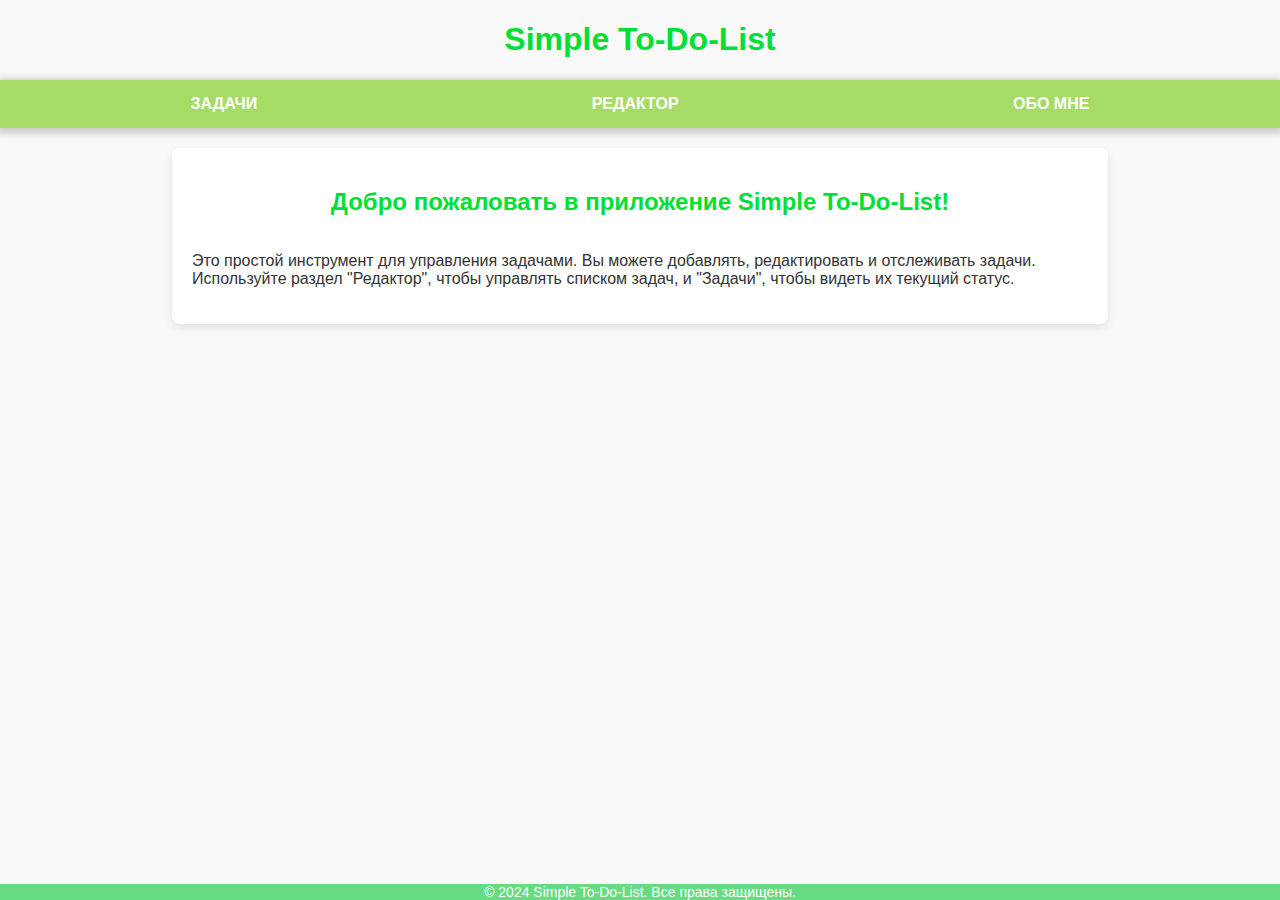
<file: pages/index.html>
<!DOCTYPE html>
<html lang="ru">
<head>
    <meta charset="UTF-8">
    <meta name="viewport" content="width=device-width, initial-scale=1.0">
    <title>Simple To-Do-List</title>
    <link rel="stylesheet" href="../static/css/base.css">
</head>
<body>
<header>
    <h1 class="header__title">
        <a href="index.html" class="header__link">Simple To-Do-List</a>
    </h1>
    <nav class="header__nav">
        <a href="tasks.html" class="nav__link">Задачи</a>
        <a href="editor.html" class="nav__link">Редактор</a>
        <a href="about.html" class="nav__link">Обо мне</a>
    </nav>
</header>
<main>
    <h2 class="title">Добро пожаловать в приложение Simple To-Do-List!</h2>
    <p class="description">Это простой инструмент для управления задачами. Вы можете добавлять, редактировать и
        отслеживать задачи. Используйте раздел "Редактор", чтобы управлять списком задач, и "Задачи", чтобы видеть их
        текущий статус.</p>
</main>
<footer>
    <p class="footer__text">&copy; 2024 Simple To-Do-List. Все права защищены.</p>
</footer>
</body>
</html>
</file>
<file: static/css/base.css>
body {
    font-family: Arial, sans-serif;
    display: flex;
    flex-direction: column;
    margin: 0;
    padding: 0;
    background-color: #f9f9f9;
    color: #333;
}

header {
    display: flex;
    flex-direction: column;
}

.header__title, .title {
    color: #00E034;
    text-align: center;
}

.header__link {
    color: inherit;
    text-decoration: none;
    padding: 5px 10px;
    border-radius: 5px;
    transition: background-color 0.3s;
}

.header__link:hover {
    background-color: #dddddd;
}

.header__nav {
    background-color: #A7DB67;
    padding: 10px 20px;
    display: flex;
    justify-content: center;
    gap: 15px;
    box-shadow: 0 2px 8px 3px rgba(0, 0, 0, 0.2);
}

.nav__link {
    text-decoration: none;
    text-transform: uppercase;
    color: #fff;
    font-weight: bold;
    font-size: 16px;
    padding: 5px 10px;
    border-radius: 5px;
    transition: background-color 0.3s;
}

@media (max-width: 370px) {
    .header__nav {
        padding: 10px 2px;
        gap: 5px;
    }
}

.nav__link__active {
    background-color: #67DB82;
    color: #fff;
    font-weight: bold;
    cursor: default;
}

@media (min-width: 1000px) {
    .header__nav {
        justify-content: space-evenly;
    }
    .nav__link {
        padding: 5px 12%;
    }
}

.nav__link:hover {
    background-color: #67DBD1;
}

main {
    width: 70%;
    max-width: 1200px;
    display: flex;
    flex-direction: column;
    margin: 20px auto;
    padding: 20px;
    background-color: #fff;
    border-radius: 8px;
    box-shadow: 0 4px 8px rgba(0, 0, 0, 0.1);
}

@media (max-width: 1000px) {
    main {
        width: 85%;
    }
}

footer {
    background-color: #67DB82;
    color: #fff;
    min-width: 100vw;
    left: 0;
    bottom: 0;
    position: fixed;
    display: flex;
    justify-content: center;
}

@media (max-height: 700px) {
    footer {
        display: none;
    }
}

.footer__text {
    margin: 0 2px;
    font-size: 14px;
}

@media (max-width: 550px) {
    #load-time {
        display: none;
    }
}

/* SweetAlert2 styles */
.swal-popup {
    background-color: #f9f9f9;
    border-radius: 10px;
    color: #333;
    font-family: Arial, sans-serif;
}

.swal-title {
    color: #00E034;
    font-size: 20px;
    font-weight: bold;
}

.swal-content {
    font-size: 16px;
    color: #333;
}

.swal-button {
    background-color: #00E034;
    color: #fff;
    border: none;
    padding: 10px 20px;
    font-size: 16px;
    border-radius: 5px;
    cursor: pointer;
    transition: background-color 0.3s;
}

.swal-button:hover {
    background-color: #76DB67;
}

.swal-button:focus {
    outline: none;
    box-shadow: 0 0 5px #67DB82;
}
</file>
